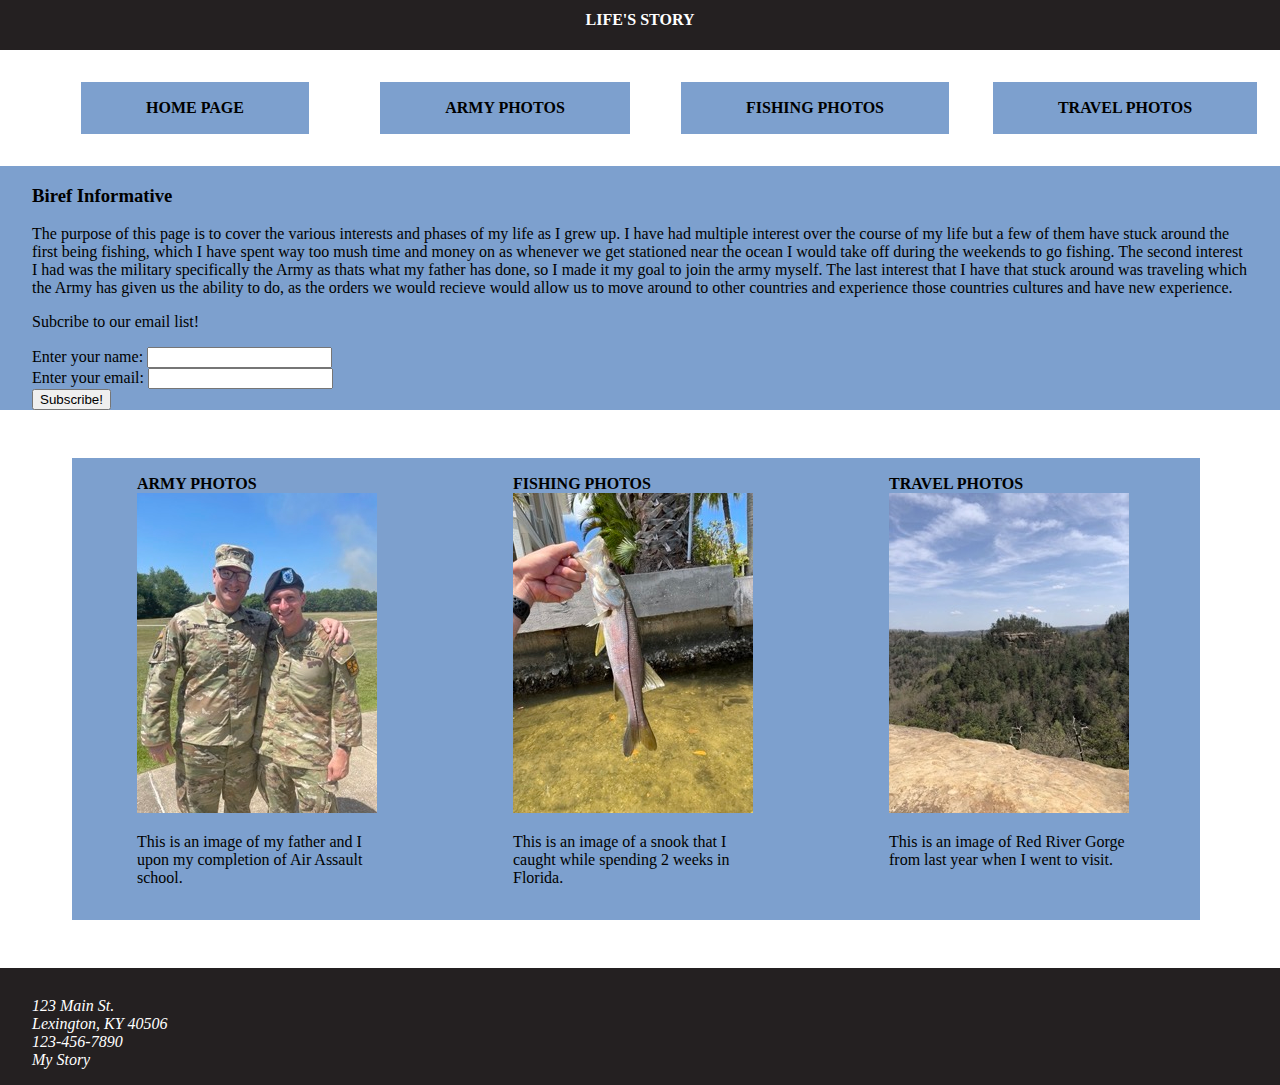
<file: index.html>
<!DOCTYPE html>
<html lang="en">
  <!-- this is the <head> section; not to be confused with the <header> section -->
  <head>
    <meta charset="utf-8">
    <meta name="description" content="test site for web2023">
    <meta name="viewport" content="width=device-width, initial-scale=1.0">
    <link rel="stylesheet" href="styles/style.css">

    <meta property="og:title" content="Home Page">
    <meta property="og:type" content="webpage">
    <meta property="og:description" content="This page is the home page of my website">
    <meta property="og:url" content="https://williammagan.github.io/web2023/index.html">


    <meta name="DC.title" content="Home  page">
    <meta name="DC.creator" content="William Magan">
    <meta name="DC.subject" content="Home page, contains navigation and a brief informative for my  website.">
    <meta name="DC.description" content="This page is the home page of my website">
    <meta name="DC.publisher" content="Home page">
    <meta name="DC.date" content="2023-04-10">

    <script type="application/ld+json">
      {
      "@context": "https://schema.org/",
      "@type": "Website",
      "name": "Homepage",
      "creator": "William Magan",
      "countryOfOrigin": "United States of America",
      "inLanguage": "en",
      "dateCreated": "January 2023",
      "genre": "biography",
      "isFamilyFriendly": true,
      "keywords": "Army, Fishing, Travel, Air Assault, Dunker training, Bass, Snook, Red grouper"
      }
      </script>

    <title>Will's Site Will Update</title>
  </head>

  <!-- this is a comment; it's different than how to add CSS comments -->

  <!-- the <body> element comes immediately after the closing </head> -->

  <body>

    <!-- new section for <header>, which contains <h1>, <a>, and <img> elements -->
    <header>
       <h1 id="title">Life's Story</h1>
      <!--<a href="index.html">
        <img src="images/acmelogo.png" alt="The Acme Consulting, Inc. Logo">
      </a> -->
      
    </header>
    <nav>
      <ul>
        <li><a href="index.html">Home page</a></li>
        <li><a href="Army.html">Army photos</a></li>
        <li><a href="Fishing.html">Fishing photos</a></li>
        <li><a href="Travel.html">Travel photos</a></li>
    </ul> 
  </nav>
    <!-- new section for <nav>, which contains <ul> and <li> elements -->
    <!-- <nav>
      <ul>
        <li><a href="flex.html">Flex Example</a></li>
        <li><a href="grid.html">Grid Example</a></li>
        <li><a href="product3.html">product 3</a></li>
      </ul>
    </nav> -->

    <!-- the <div> wraps padding: 1rem 4rem 1rem 4rem;around all elements below except for the <footer> element -->
    <div class="wrapper">

      <!-- this is the first of two <section> elements on this page -->
      <section id="primary">

        <!-- this is the first of two <article> elements on this page. Each
        <article> element is in its own <section>. In practice, this might be
        redundant; that is, you can either use an <article> or a <section>
        element and may not need both. -->
        <article id="main_article">

      <!-- <ul>
          <li><a href="index.html">Home page</a></li>
          <li><a href="Army.html">Army photos</a></li>
          <li><a href="Fishing.html">Fishing photos</a></li>
          <li><a href="Travel.html">Travel photos</a></li>
      </ul>  -->

        <h3>Biref Informative</h3> 

        <p>The purpose of this page is to cover the various interests and phases of my life as I grew up.  
          I have had multiple interest over the course of my life but a few of them have stuck around the first being fishing, which I have spent way too mush time
          and money on as whenever we get stationed near the ocean I would take off during the weekends to go fishing.
          The second interest I had was the military specifically the Army as thats what my father has done, so I made it my goal to join the army myself.
          The last interest that I have that stuck around was traveling which the Army has given us the ability to do, as the orders we would 
          recieve would allow us to move around to other countries and experience those countries
          cultures and have new experience.
        </p>
        <form action="#" method="post" class="basicform">
          <p>Subcribe to our email list!</p>   
          <label for="name">Enter your name: </label> 
            <input type="text" name="bio" id="name" required> 
            <br> 
            <label for="email">Enter your email: </label> 
            <input type="text" name="bio" id="email" required> 
            <br> 
            <input type="submit" value="Subscribe!"> 
          </form>
        
        <!-- <p>Phasellus ligula dui, ultricest at mauris congue,
        accumsan tempus leo. Integer gravida felis at arcu pharetra
        porta. Phasellus rhoncus magna vitae lorem egestas, et
        tempor nunc posuere. Nulla sagittis justo sit amet nunc
        rhoncus venenatis. Aliquam leo metus, aliquam non felis at,
        dictum iaculis massa. Nam mi ligula, convallis sit amet
        dolor in, luctus aliquet lorem. Vestibulum consectetur
        sodales sapien in condimentum. Sed efficitur, nunc vitae
        condimentum ullamcorper, sapien leo iaculis ligula, vitae
        vestibulum urna purus sed erat. Suspendisse nec leo vel
        libero tristique blandit quis at est.</p> -->

        </article>

        <!-- be sure to use alt and title for images -->
        <!-- <figure id="main_fig">
           <img src="images/meeting.jpg"
          alt="Image of people's feet gathered in a circle to meet."
          title="Image of people's feet gathered in a circle to meet.">
          <figcaption>
          <a href="https://www.flickr.com/photos/56218409@N03/20289439705">Photo by Dr. Matthias Ripp</a>
          </figcaption>
        </figure> -->

      </section>

      <section id="secondary">

        <nav>
          <ul>
            <li><a href="Army.html">Army photos</a><img src="images/AASGRAD6.jpeg" alt="Air Assault Graduation Photo" title="Air Assault Graduation Photo" width="240" height="320"> 
              <!-- <a href="AASGRAD6.jpeg"><img src="AASGRAD6.jpeg" alt="Air Assault Graduation" width="120" height="160"></a> -->
              <p>This is an image of my father and I upon my completion of Air Assault school.</p></li>
            <li><a href="Fishing.html">Fishing photos</a><img src="images/Snook6.jpeg" alt="picture of a snook" title="A photo of a snook" width="240" height="320"><p>This is an image of a snook that I caught while spending 2 weeks in Florida.</p></li>
            <li><a href="Travel.html">Travel photos</a><img src="images/REDRIVER6.jpeg" alt="Red River Gorge" title="Photo of Red River Gorge" width="240" height="320"><p>This is an image of Red River Gorge from last year when I went to visit.</p></li>
          </ul>
        </nav>
        
        <!-- <h2>Curabitur dignissim</h2>

        <article id="sub_article"> -->

          <!-- <h3>dignissim curabitur</h3> 

        <p>Curabitur dignissim nulla neque, sit amet ultricies mi
        ultrices at. Morbi eget lorem imperdiet, fringilla massa a,
        placerat magna. Ut sed ligula a massa pharetra viverra.
        Mauris sodales tincidunt gravida. Cras finibus lacus eget
        iaculis bibendum. Phasellus ligula dui, ultrices at mauris
        congue, accumsan tempus leo. Integer gravida felis at arcu
        pharetra porta. Phasellus rhoncus magna vitae lorem
        egestas, et tempor nunc posuere. Nulla sagittis justo sit
        amet nunc rhoncus venenatis. Vivamus ante quam, maximus at
        lorem eget, porta tristique dui. Nulla non porta elit, quis
        commodo tortor. Nulla ac eros eu sapien ullamcorper
        faucibus. Nullam sodales vehicula risus, id malesuada dolor
        fermentum non. Nulla tempus cursus risus, eu fermentum dui
        commodo quis.</p> -->

        <!-- </article> -->

      </section>

    </div> <!-- wrapper -->

       
    <!-- the <footer> can contain more than an address, but this
    is a useful place to include it. -->
    <footer>

      <address>
        <p>123 Main St.<br>
          Lexington, KY 40506<br>
          123-456-7890<br>
          My Story</p>
      </address>

    </footer>

   <!-- be sure to close the </body> and the </html> elements at the end -->
  </body>
</html>
</file>
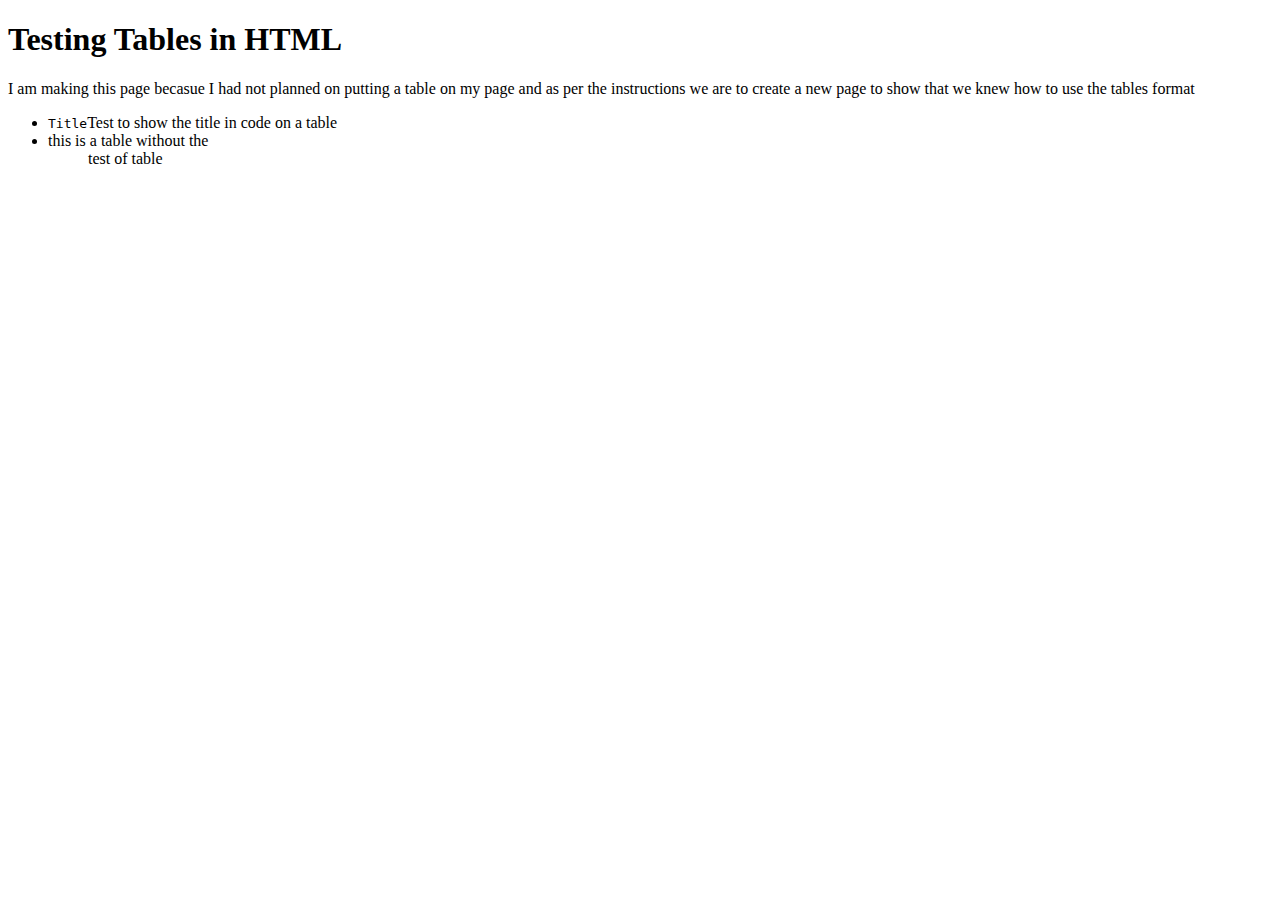
<file: table.html>
<!DOCTYPE html>
<html lang="en">
  <head>
    <meta charset="utf-8">
    <meta name="viewport" content="width=device-width, initial-scale=1.0">
    <title>Tables test</title>
  </head>
  <body>
    <h1>Testing Tables in HTML</h1>
    <p>I am making this page becasue I had not planned on putting a table on my page and as per the instructions we are to create a new page to show that we knew how to use the tables format</p>
<ul>
    <li><code>Title</code>Test to show the title in code on a table</li>
    <li>this is a table without the </li>
    <ol>test of table</ol>
</ul>  
</body>
</html>
</file>
<file: styles/style.css>
html {
    font-size: 100%;
    background-color: #ffffff;
    color: #000000;
}

body {
    font-family: 'Times New Roman', Times, serif;
    margin: 0;
    padding: 0;
}

header {
    background-color: #242021;
    color: #fff;
    font-size: .5rem;
    text-transform: uppercase;
    height: 50px;
    display: grid;
    grid-template-columns: repeat(auto-fit, minmax(240px, 1fr));
}

header h1 {
    height: 50px;
    justify-items: center;
    text-align: center;
    /*margin-left: 50px; */
}

header a {
    height: 90px;
    text-align: right;
}

header img {
    margin-right: 80px;
    height: 50%;
}

nav {
    padding: 1rem 0 1rem 0;
}

nav ul {
    display: grid;
    grid-template-columns: repeat(auto-fit, minmax(240px, 1fr));
    justify-items: center;
    list-style-type: none;
}

nav ul li {
    background-color: #7da0ce;
    color: #000000;
    border: 1px solid #7da0ce;
    padding: 1rem 4rem 1rem 4rem;
}

nav ul li a {
    background-color: #7da0ce;
    color: #000000;
    text-transform: uppercase;
    font-weight: bold;
    text-decoration: none;
}

nav ul li a:hover {
    background-color: #7da0ce;
    color: #000000;
    font-weight: bold;
}

nav ul li:nth-child(2) {
    background-color: #7da0ce;
    color: #000;
    border: 1px solid #7da0ce;
    /*font-weight: bold; */
    text-decoration: none;
}

nav ul li:nth-child(2) a {
    background-color:   #7da0ce;
    color: #000000;
    text-decoration: none;
}

nav ul li:nth-child(2) a:hover {
    background-color: #7da0ce;
    color: #000000;
    text-decoration: none;
}

.wrapper {
    background-color: #7da0ce;
}

#primary {
    display: grid;
    grid-template-columns: repeat(auto-fit, minmax(240px, 1fr));
    padding: 0 1rem 0 1rem;
}

#main_article {
    padding: 0 1rem 0 1rem;
}

figure {
    padding: 1rem 1rem 0 1rem;
}

figure img {
    max-width: 100%;
    border-radius: 50px;
}

figcaption {
    font-size: 0.8rem;
    text-align: center;
}

figcaption a {
    background-color: #7da0ce;
    color: #000;
    text-transform: uppercase;
    text-decoration: none;
}

#secondary {
    background-color: #fff;
    color: #000;
    padding: 1rem 5rem 1rem 2rem;
}

footer {
    display: flex;
    background-color: #242021;
    color: #fff;
    padding: 0.8rem 0 0 2rem;
}
</file>
